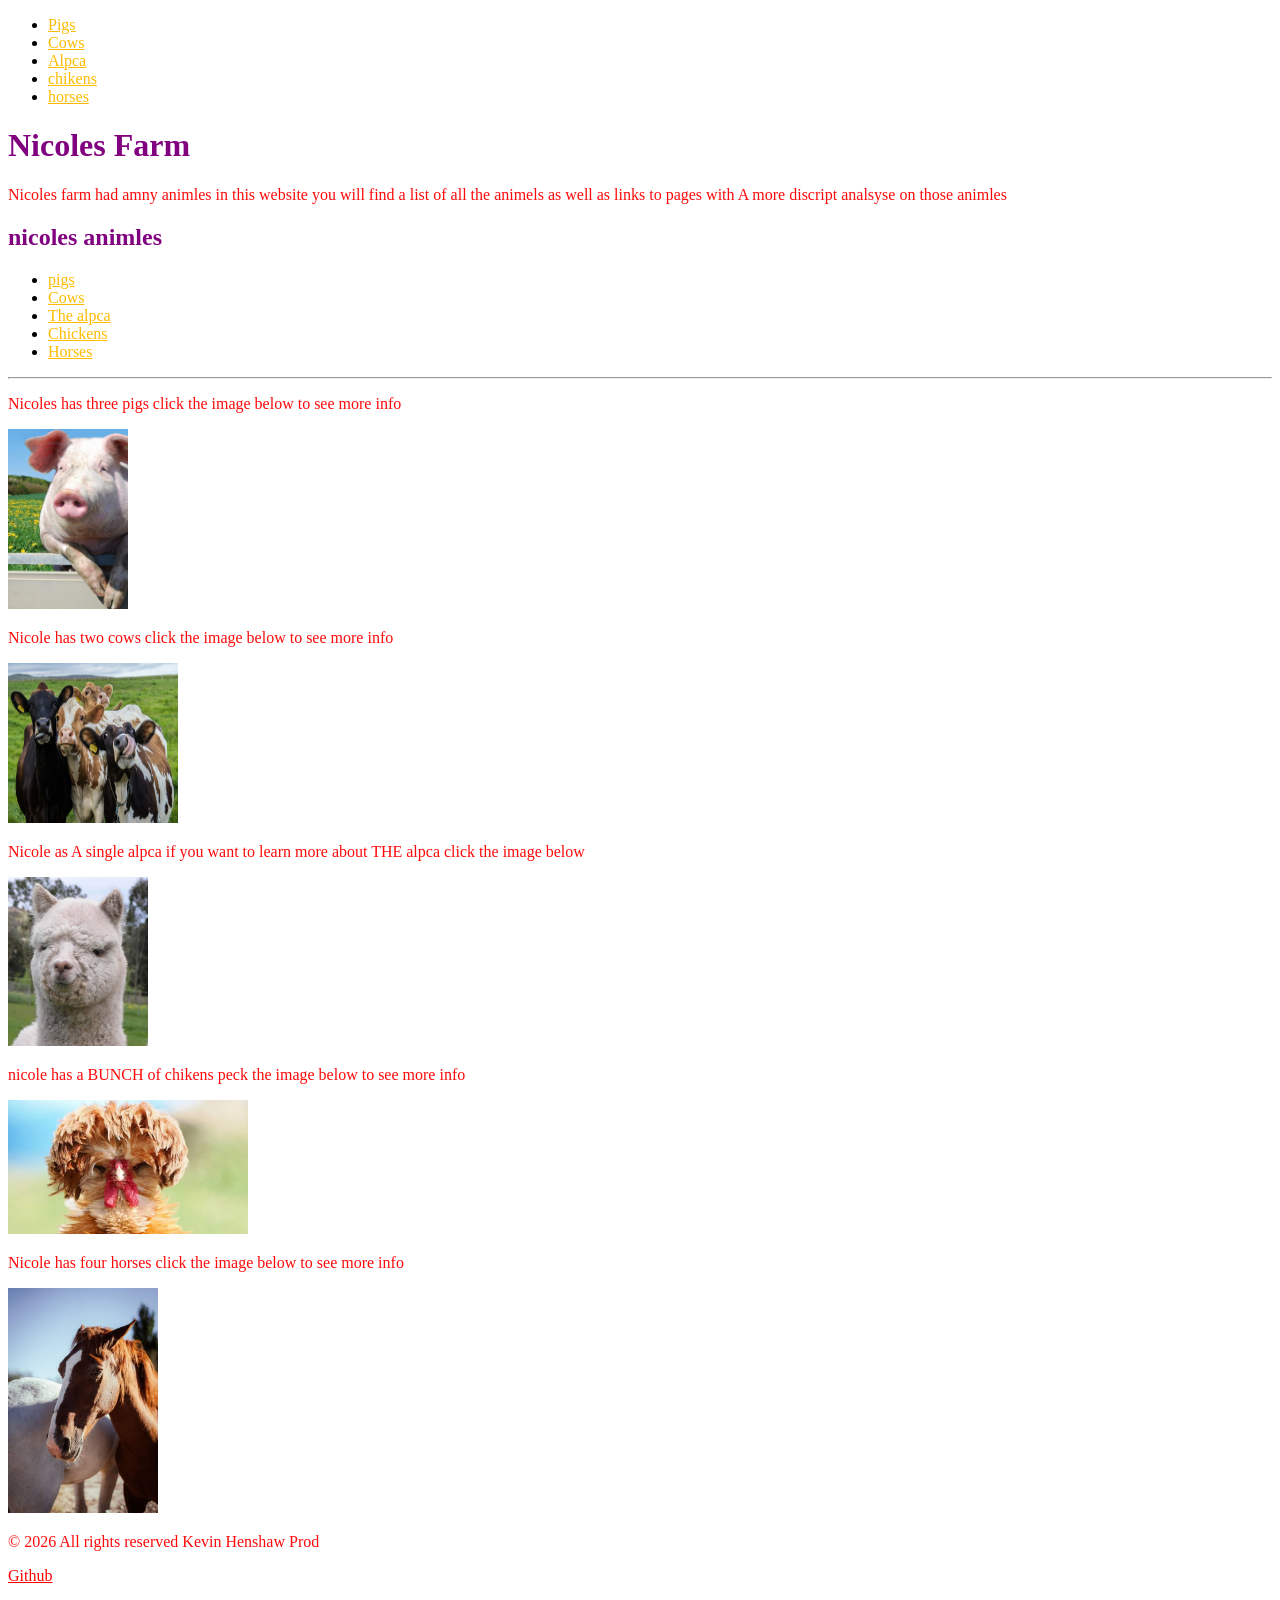
<file: index.html>
<!doctype html>
<html lang="en">
  <head>
    <meta charset="UTF-8" />
    <meta name="viewport" content="width=device-width, initial-scale=1.0" />
    <title>Nicoles Farm</title>
    <link rel="stylesheet" href="main.CSS" />
  </head>
  <body>
    <header>
      <nav>
        <ul>
          <li><a href="Pigs.html">Pigs</a></li>
          <li><a href="Cows.html">Cows</a></li>
          <li><a href="Alpca.html">Alpca</a></li>
          <li><a href="chickens.html">chikens</a></li>
          <li><a href="horses.html">horses</a></li>
        </ul>
      </nav>
      <h1>Nicoles Farm</h1>
      <p>
        Nicoles farm had amny animles in this website you will find a list of
        all the animels as well as links to pages with A more discript analsyse
        on those animles
      </p>
    </header>

    <main>
      <h2>nicoles animles</h2>
      <ul>
        <li><a href="#Pigs">pigs</a></li>
        <li><a href="#Cows">Cows</a></li>
        <li><a href="#Alpca">The alpca</a></li>
        <li><a href="#chickens">Chickens</a></li>
        <li><a href="#horeses">Horses</a></li>
      </ul>
      <hr />
      <section id="Pigs">
        <p>Nicoles has three pigs click the image below to see more info</p>
        <a href="Pigs.html"
          ><img src="images/PIG1.avif" alt="Pig on a fennce" width="120"
        /></a>
      </section>
      <section id="Cows">
        <p>Nicole has two cows click the image below to see more info</p>
        <a href="Cows.html"
          ><img
            src="images/Cow1.avif"
            alt="three cows"
            width="170"
            height="160"
        /></a>
      </section>
      <section id="Alpca">
        <p>
          Nicole as A single alpca if you want to learn more about THE alpca
          click the image below
        </p>
        <a href="Alpca.html"
          ><img src="images/Alpca1.jpg" alt="alpca face" width="140"
        /></a>
      </section>
      <section id="chickens">
        <p>
          nicole has a BUNCH of chikens peck the image below to see more info
        </p>
        <a href="chickens.html"
          ><img src="images/Chicken1.jpg" alt="CHICKEN" width="240"
        /></a>
      </section>
      <section id="horeses">
        <p>Nicole has four horses click the image below to see more info</p>
        <a href="horses.html"
          ><img
            src="images/horse1.jpg"
            alt="horse with nasty side eye"
            width="150"
        /></a>
      </section>
    </main>
    <footer>
      <p>&copy; 2026 All rights reserved Kevin Henshaw Prod</p>
      <p><a href="https://github.com/KevinHshaw">Github</a></p>
    </footer>
  </body>
</html>
</file>
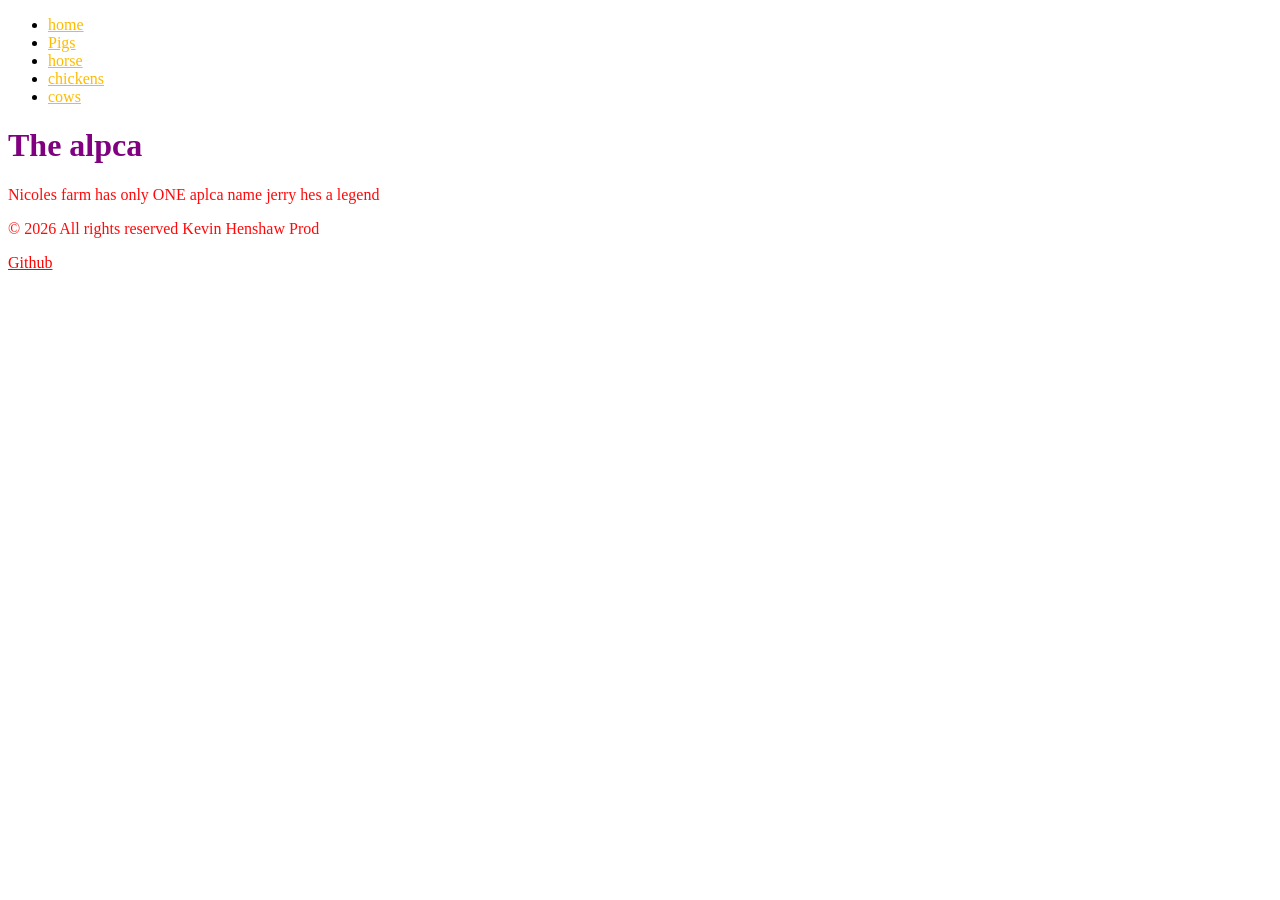
<file: Alpca.html>
<!doctype html>
<html lang="en">
  <head>
    <meta charset="UTF-8" />
    <meta name="viewport" content="width=device-width, initial-scale=1.0" />
    <title>Alpca</title>
    <link rel="stylesheet" href="main.CSS" />
  </head>
  <body>
    <header>
      <nav>
        <ul>
          <li><a href="index.html">home</a></li>
          <li><a href="Pigs.html">Pigs</a></li>
          <li><a href="horses.html">horse</a></li>
          <li><a href="chickens.html">chickens</a></li>
          <li><a href="Cows.html">cows</a></li>
        </ul>
      </nav>
    </header>
    <main>
      <h1>The alpca</h1>
      <p>Nicoles farm has only ONE aplca name jerry hes a legend</p>
    </main>
    <footer>
      <p>&copy; 2026 All rights reserved Kevin Henshaw Prod</p>
      <p><a href="https://github.com/KevinHshaw">Github</a></p>
    </footer>
  </body>
</html>
</file>
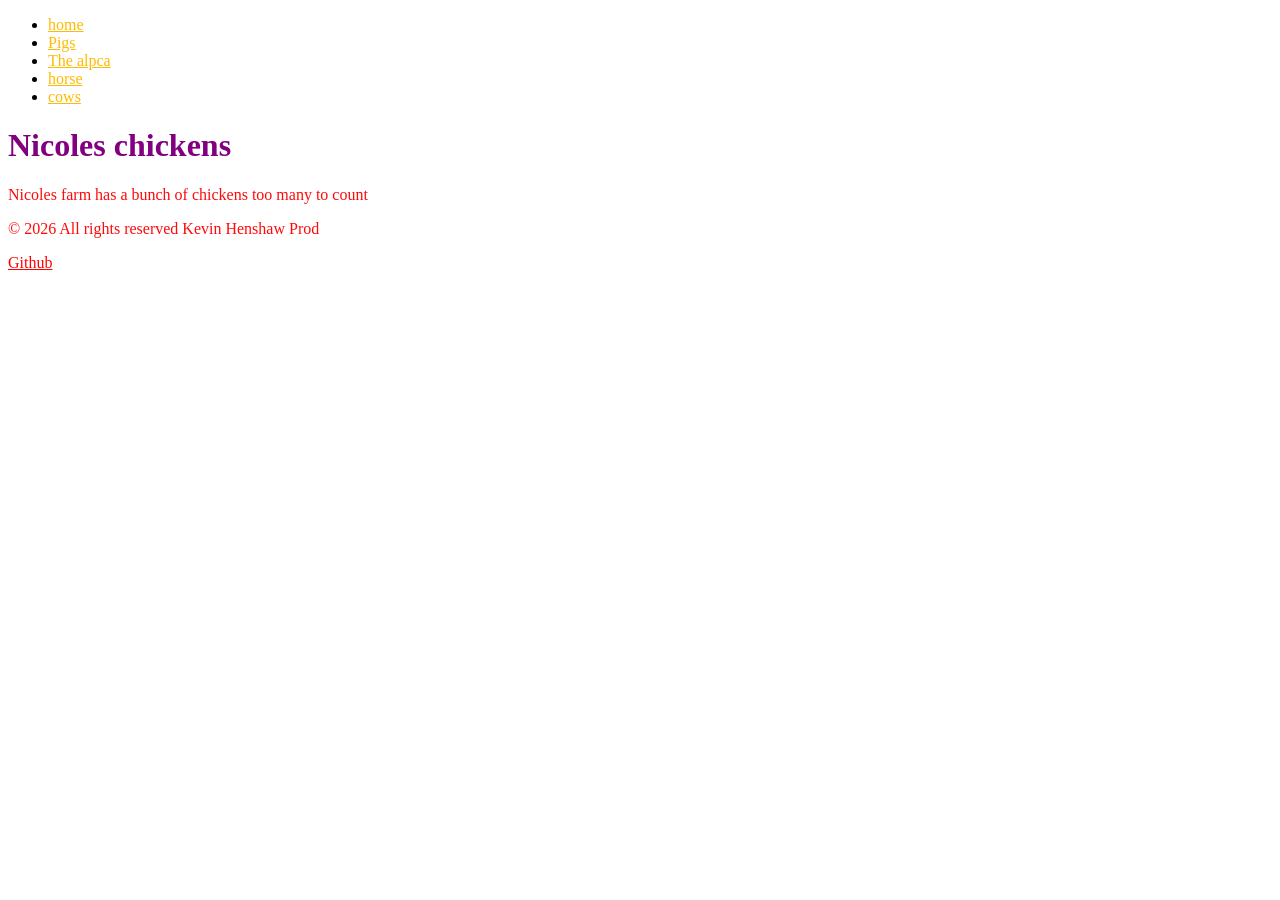
<file: chickens.html>
<!doctype html>
<html lang="en">
  <head>
    <meta charset="UTF-8" />
    <meta name="viewport" content="width=device-width, initial-scale=1.0" />
    <title>Nicoles Chikens</title>
    <link rel="stylesheet" href="main.CSS" />
  </head>
  <body>
    <header>
      <nav>
        <ul>
          <li><a href="index.html">home</a></li>
          <li><a href="Pigs.html">Pigs</a></li>
          <li><a href="Alpca.html">The alpca</a></li>
          <li><a href="horses.html">horse</a></li>
          <li><a href="Cows.html">cows</a></li>
        </ul>
      </nav>
    </header>
    <main>
      <h1>Nicoles chickens</h1>
      <p>Nicoles farm has a bunch of chickens too many to count</p>
    </main>
    <footer>
      <p>&copy; 2026 All rights reserved Kevin Henshaw Prod</p>
      <p><a href="https://github.com/KevinHshaw">Github</a></p>
    </footer>
  </body>
</html>
</file>
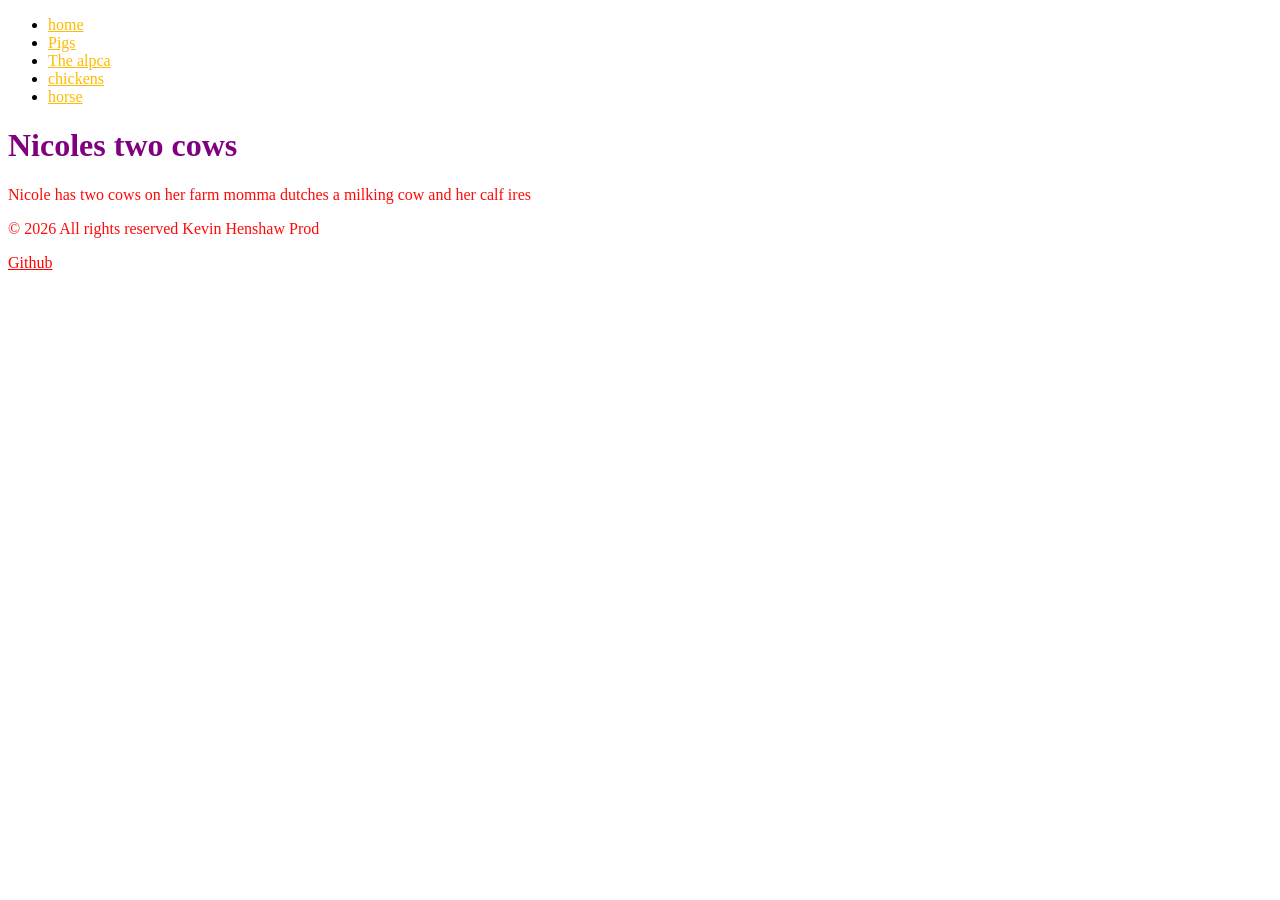
<file: Cows.html>
<!doctype html>
<html lang="en">
  <head>
    <meta charset="UTF-8" />
    <meta name="viewport" content="width=device-width, initial-scale=1.0" />
    <title>Nicoles Cows</title>
    <link rel="stylesheet" href="main.CSS" />
  </head>
  <body>
    <header>
      <nav>
        <ul>
          <li><a href="index.html">home</a></li>
          <li><a href="Pigs.html">Pigs</a></li>
          <li><a href="Alpca.html">The alpca</a></li>
          <li><a href="chickens.html">chickens</a></li>
          <li><a href="horses.html">horse</a></li>
        </ul>
      </nav>
    </header>
    <main>
      <h1>Nicoles two cows</h1>
      <p>
        Nicole has two cows on her farm momma dutches a milking cow and her calf
        ires
      </p>
    </main>
    <footer>
      <p>&copy; 2026 All rights reserved Kevin Henshaw Prod</p>
      <p><a href="https://github.com/KevinHshaw">Github</a></p>
    </footer>
  </body>
</html>
</file>
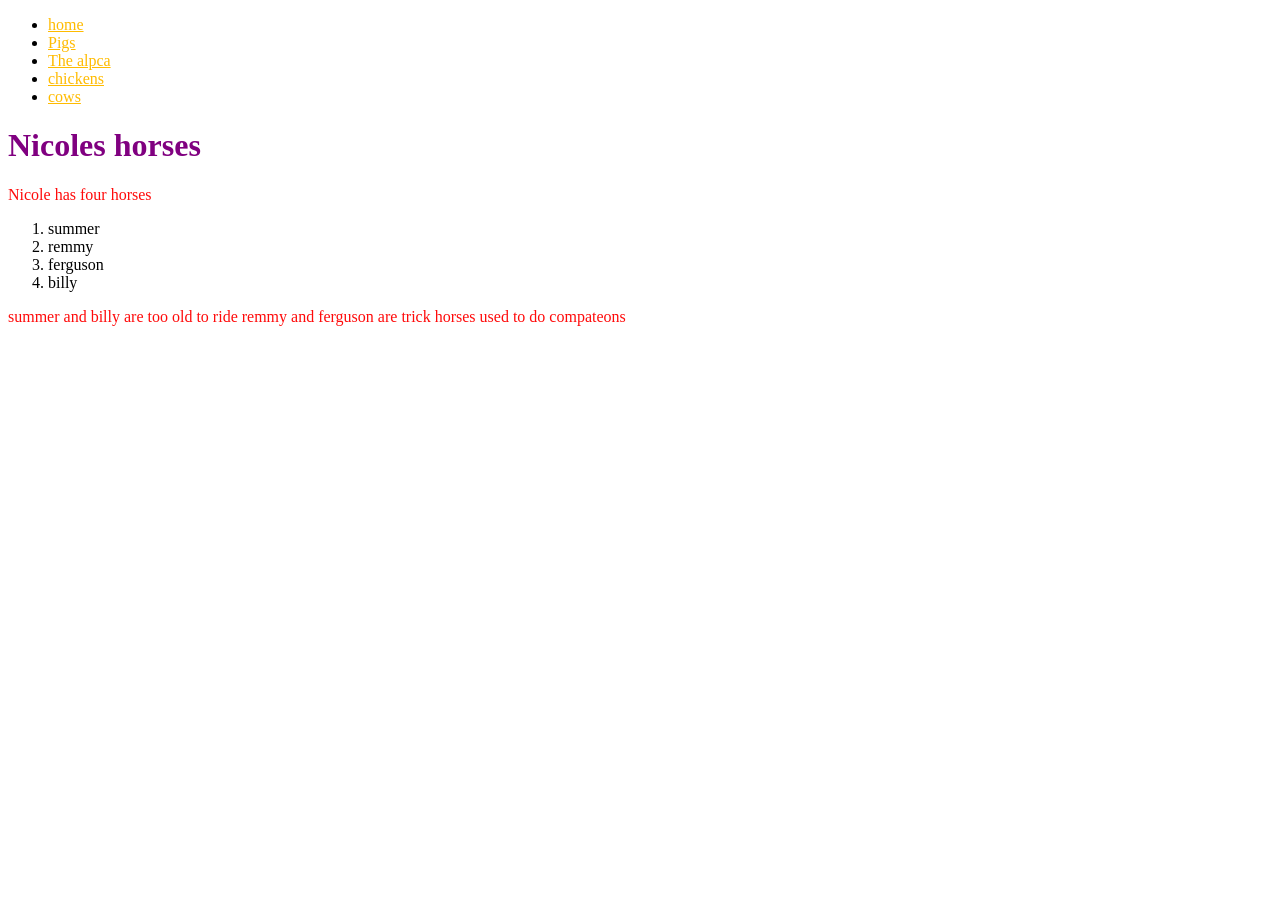
<file: horses.html>
<!doctype html>
<html lang="en">
  <head>
    <meta charset="UTF-8" />
    <meta name="viewport" content="width=device-width, initial-scale=1.0" />
    <title>horses</title>
    <link rel="stylesheet" href="main.CSS" />
  </head>
  <body>
    <header>
      <nav>
        <ul>
          <li><a href="index.html">home</a></li>
          <li><a href="Pigs.html">Pigs</a></li>
          <li><a href="Alpca.html">The alpca</a></li>
          <li><a href="chickens.html">chickens</a></li>
          <li><a href="Cows.html">cows</a></li>
        </ul>
      </nav>
    </header>
    <main>
      <h1>Nicoles horses</h1>
      <p>Nicole has four horses</p>
      <ol>
        <li>summer</li>
        <li>remmy</li>
        <li>ferguson</li>
        <li>billy</li>
      </ol>
      <p>
        summer and billy are too old to ride remmy and ferguson are trick horses
        used to do compateons
      </p>
    </main>
  </body>
</html>
</file>
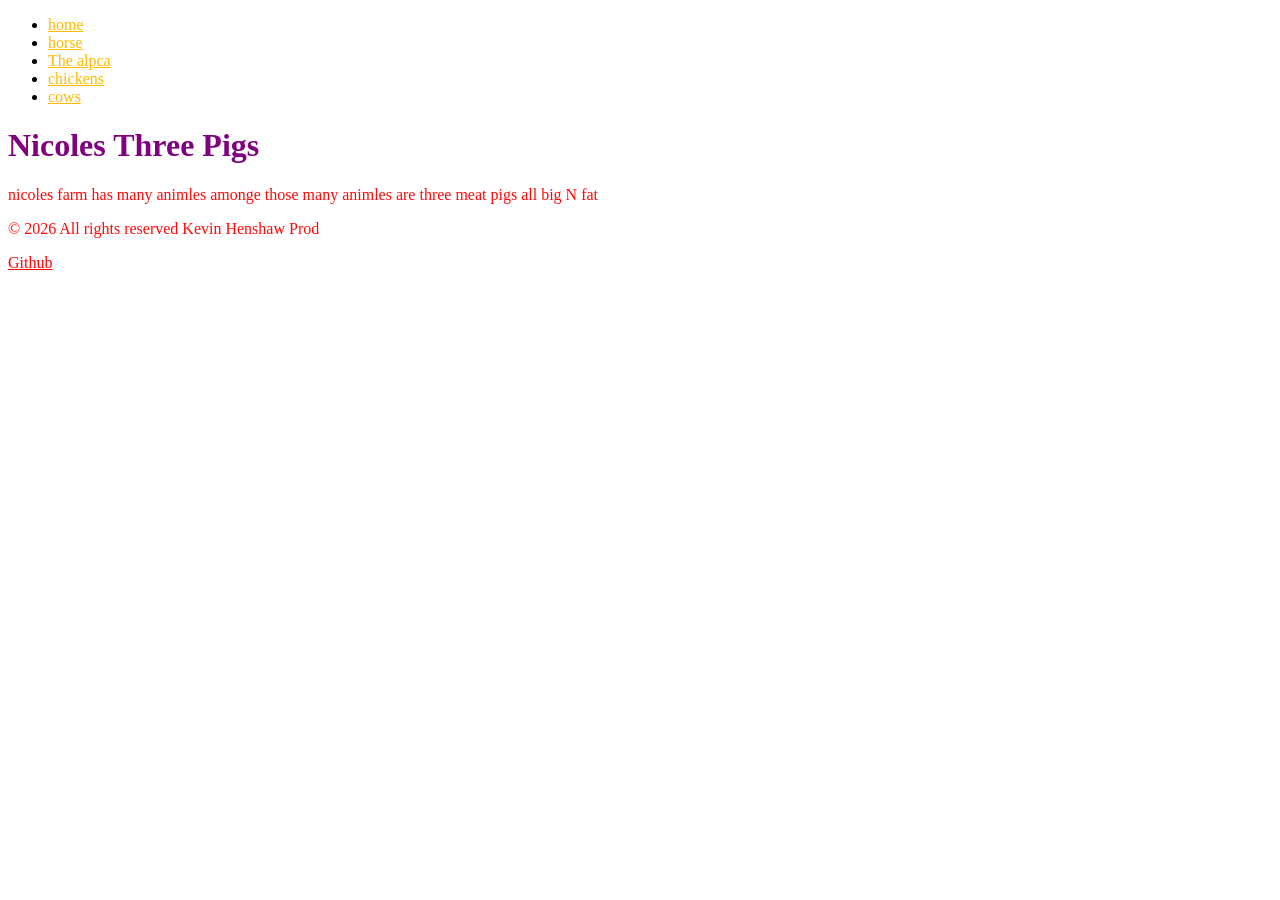
<file: Pigs.html>
<!doctype html>
<html lang="en">
  <head>
    <meta charset="UTF-8" />
    <meta name="viewport" content="width=device-width, initial-scale=1.0" />
    <title>Nicoles pigs</title>
    <link rel="stylesheet" href="main.CSS" />
  </head>
  <body>
    <header>
      <nav>
        <ul>
          <li><a href="index.html">home</a></li>
          <li><a href="horses.html">horse</a></li>
          <li><a href="Alpca.html">The alpca</a></li>
          <li><a href="chickens.html">chickens</a></li>
          <li><a href="Cows.html">cows</a></li>
        </ul>
      </nav>
    </header>

    <main>
      <h1>Nicoles Three Pigs</h1>
      <p>
        nicoles farm has many animles amonge those many animles are three meat
        pigs all big N fat
      </p>
    </main>

    <footer>
      <p>&copy; 2026 All rights reserved Kevin Henshaw Prod</p>
      <p><a href="https://github.com/KevinHshaw">Github</a></p>
    </footer>
  </body>
</html>
</file>
<file: main.CSS>
h1,
h2,
h3 {
  color: purple;
}
p a {
  color: red;
}
a {
  text-decoration: underline;
  color: rgb(255, 187, 0);
}
a:hover {
  background-color: rgba(7, 4, 4, 0.486);
  color: rgb(248, 207, 25);
}
p {
  color: rgb(255, 10, 10);
}
ol ul {
  background-color: rgb(168, 105, 28);
  color: #000;
}
</file>
